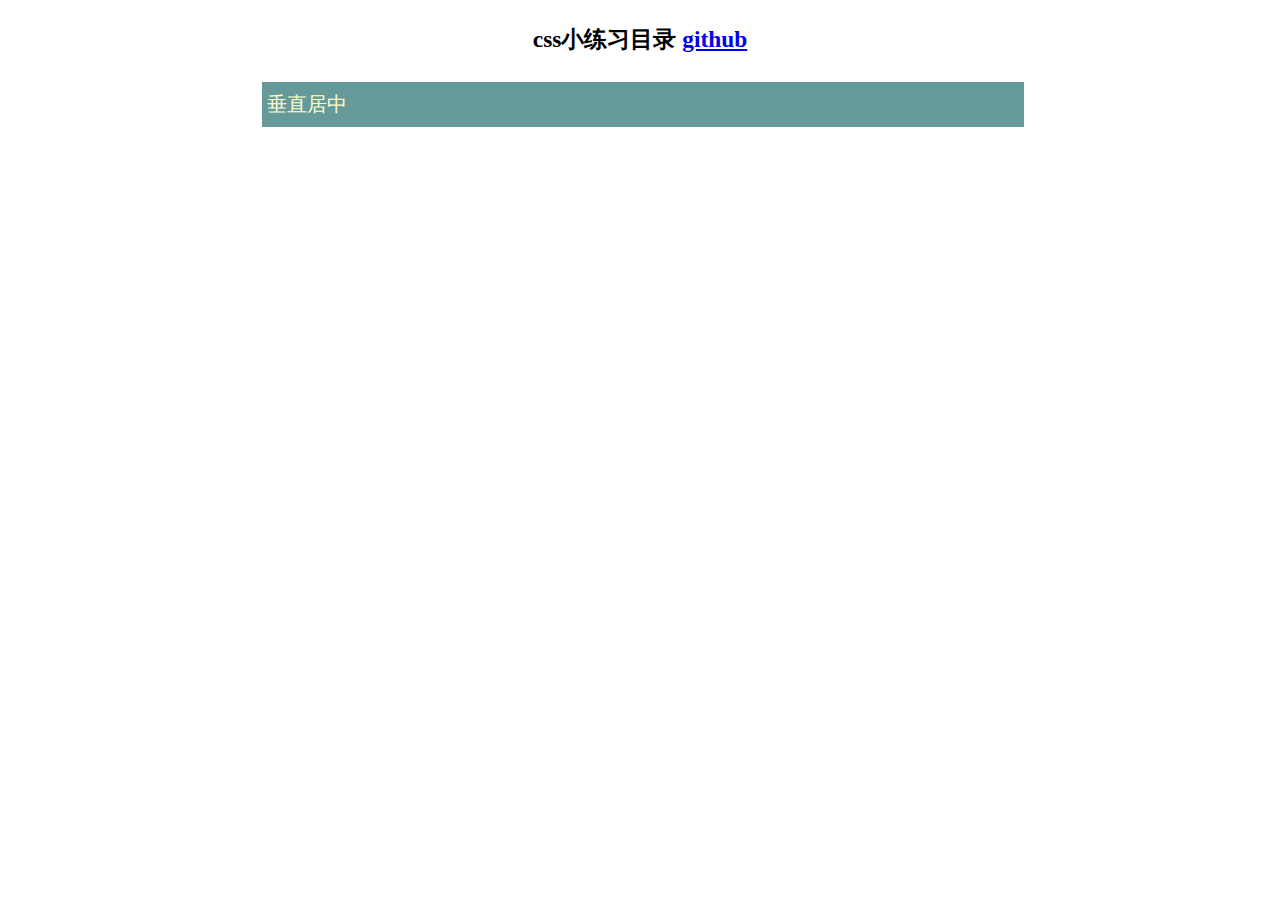
<file: index.html>
<!DOCTYPE html>
<html lang="en">
<head>
    <meta charset="UTF-8">
    <meta name="viewport" content="width=device-width, initial-scale=1.0">
    <meta http-equiv="X-UA-Compatible" content="ie=edge">
    <title>css练习</title>
    <style>
        body{
            width: 60%;
            margin: 10px auto;
            font-size: 20px;
        }
        h3{
            text-align: center;
        }
        ul,li{
            margin: 0;
            padding: 0;
        }
        ul{
            list-style-type: none;
        }
        li{
            height: 45px;
            line-height: 45px;
            margin-top: 10px;
            border-top: 3px solid transparent;
            border-bottom: 3px solid transparent;
            border-left: 6px solid transparent;
        }
        li:hover{
            border-left-color: #333;
        }
        ul a{
            display: block;
            height: 100%;
            padding-left: 5px;
            color: #ffc;
            background-color: #669999;
            text-decoration: none;
            font-size: bold;
        }
        ul a:visited{
            color: #ddd;
        }
    </style>
</head>
<body>
    <h3>css小练习目录 <a href="https://github.com/jacktown11/css-practice">github</a></h3>
    <ul>
        <li>
            <a href="./vertical-middle-align/index.html" target="_blank">垂直居中</a>
        </li>
    </ul>
</body>
</html>
</file>
